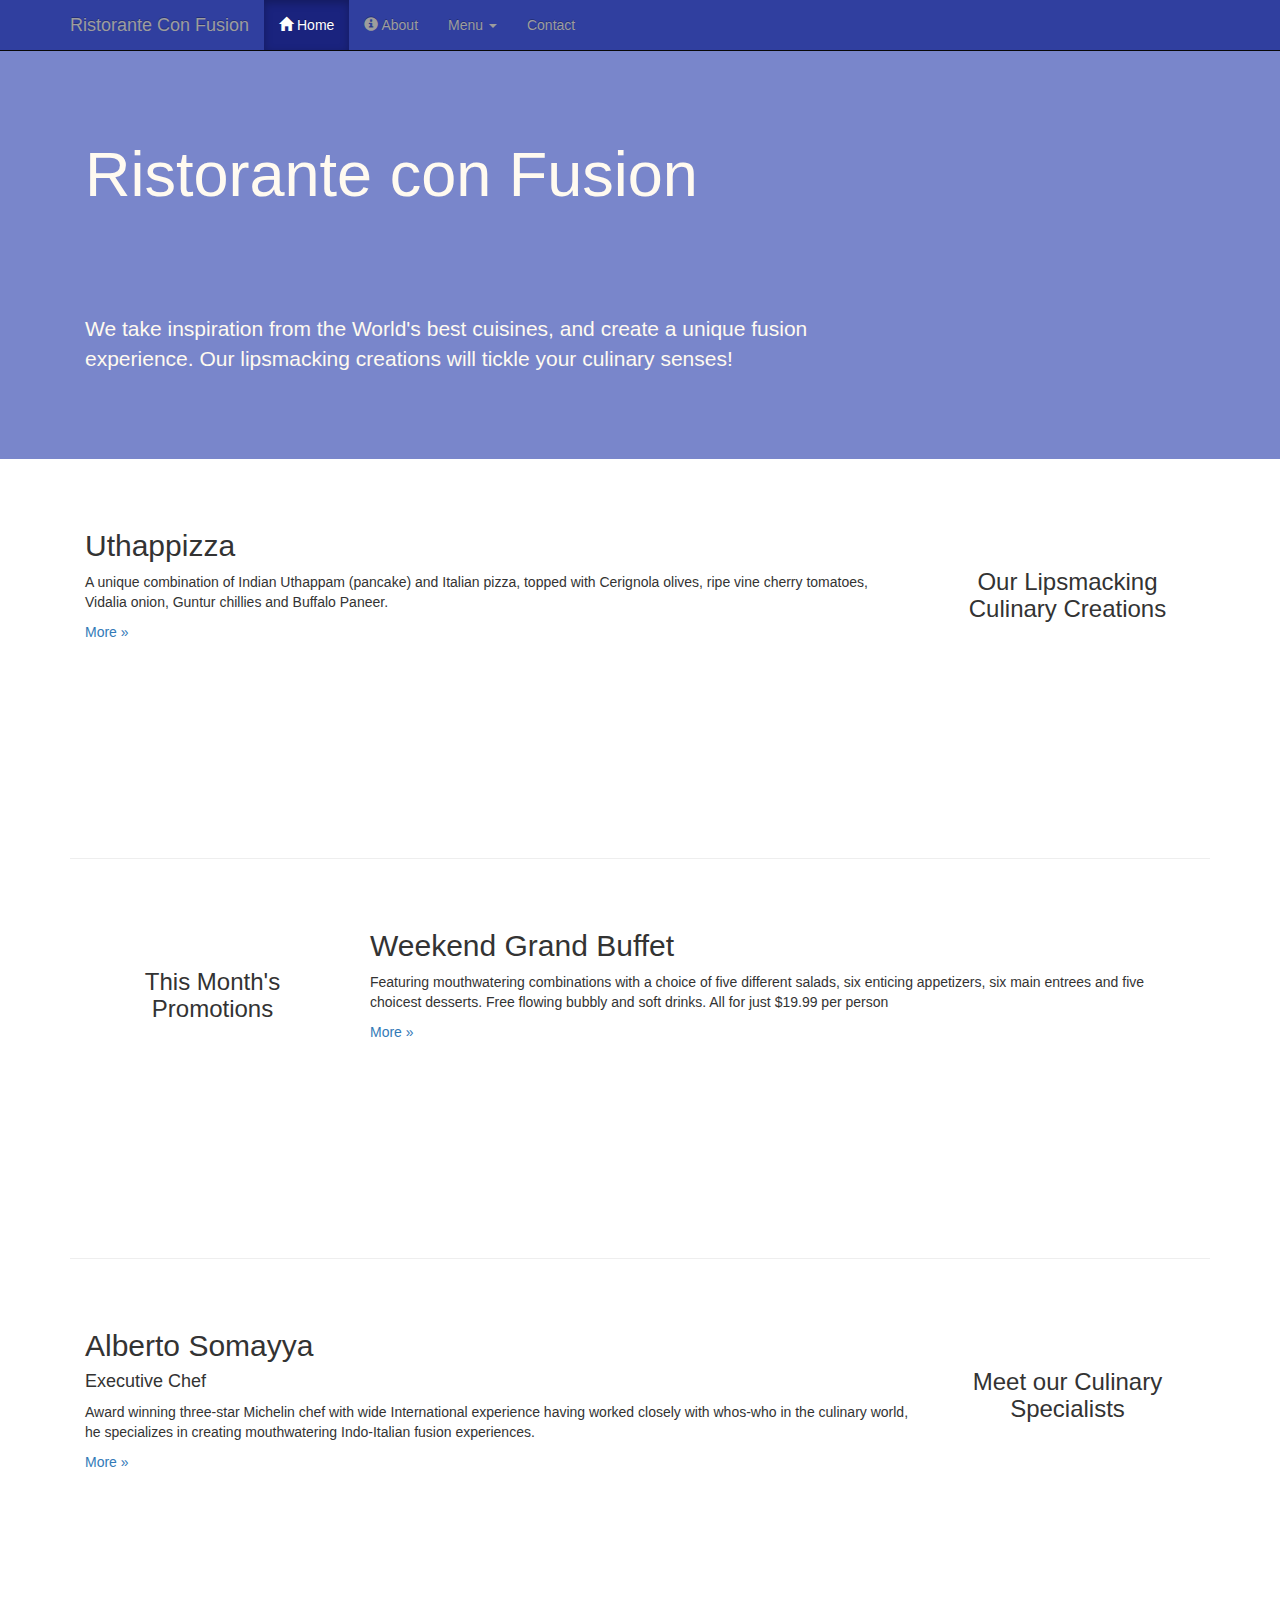
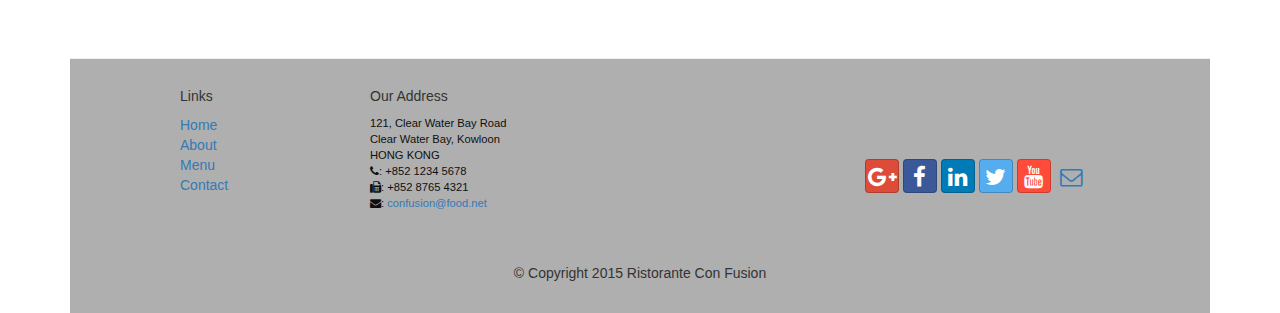
<file: conFusion/index.html>
<!DOCTYPE html>
<html lang="en">

  <head>
    <meta charset="utf-8">
    <meta http-equiz="X-UA-Compatible" content="IE=edge">
    <meta name="viewport" content="width=device-width, initial-scale=1">
    <title>Ristorante Con Fusion</title>

    <link href="css/bootstrap.min.css" rel="stylesheet">
    <link href="css/bootstrap-theme.min.css" rel="stylesheet">
    <link href="css/font-awesome.min.css" rel="stylesheet">
    <link href="css/bootstrap-social.css" rel="stylesheet">

    <link href="css/mystyles.css" rel="stylesheet">
  </head>

  <body>
    <nav class="navbar navbar-inverse navbar-fixed-top" role="navigation">
      <div class="container">
        <div class="navbar-header">
          <button type="button" class="navbar-toggle collapsed" data-toggle="collapse" data-target="#navbar" aria-expanded="false" aria-controls="navbar">
            <span class="sr-only">Toggle navigation</span>
            <span class="icon-bar"></span>
            <span class="icon-bar"></span>
            <span class="icon-bar"></span>
          </button>
          <a class="navbar-brand" href="#">Ristorante Con Fusion</a>
        </div>
        <div id="navbar" class="navbar-collapse collapse">
          <ul class="nav navbar-nav">
            <li class="active"><a href="#"><span class="glyphicon glyphicon-home" aria-hidden="true"></span> Home</a></li>
            <li><a href="aboutus.html"><span class="glyphicon glyphicon-info-sign" aria-hidden="true"></span> About</a></li>
            <li class="dropdown">
              <a href="#" class="dropdown-toggle" data-toggle="dropdown" role="button" aria-haspopup="true" aria-expanded="false"> Menu <span class="caret"></span></a>
              <ul class="dropdown-menu">
                <li><a href="#">Appetizers</a></li>
                <li><a href="#">Main Courses</a></li>
                <li><a href="#">Desserts</a></li>
                <li><a href="#">Drinks</a></li>
                <li role="separator" class="divider"></li>
                <li class="dropdown-header">Specials</li>
                <li><a href="#">Lunch Buffet</a></li>
                <li><a href="#">Weekend Brunch</a></li>
              </ul>
            </li>
            <li><a href="#">Contact</a></li>
          </ul>
        </div>
      </div>
    </nav>

    <header class="jumbotron">
      <div class="container">
        <div class="row row-header">
          <div class="col-xs-12 col-sm-8">
            <h1>Ristorante con Fusion</h1>
            <p style="padding:40px;"></p>
            <p>We take inspiration from the World's best cuisines, and create a unique fusion experience. Our lipsmacking creations will tickle your culinary senses!</p>
          </div>
          <div class="col-xs-12 col-sm-4">
          </div>
        </div>
      </div>
    </header>

    <div class="container">
      <div class="row row-content">
        <div class="col-xs-12 col-sm-3 col-sm-push-9">
          <p style="padding:20px;"></p>
          <h3 align=center>Our Lipsmacking Culinary Creations</h3>
        </div>
        <div class="col-xs-12 col-sm-9 col-sm-pull-3">
          <h2>Uthappizza</h2>
          <p>A unique combination of Indian Uthappam (pancake) and Italian pizza, topped with Cerignola olives, ripe vine cherry tomatoes, Vidalia onion, Guntur chillies and Buffalo Paneer.</p>
          <p><a  href="#">More &raquo;</a></p>
        </div>
      </div>

      <div class="row row-content">
        <div class="col-xs-12 col-sm-3">
          <p style="padding:20px;"></p>
          <h3 align=center>This Month's Promotions</h3>
        </div>
        <div class="col-xs-12 col-sm-9">
          <h2>Weekend Grand Buffet</h2>
          <p>Featuring mouthwatering combinations with a choice of five different salads, six enticing appetizers, six main entrees and five choicest desserts. Free flowing bubbly and soft drinks. All for just $19.99 per person </p>
          <p><a href="#">More &raquo;</a></p>
        </div>
      </div>

      <div class="row row-content">
        <div class="col-xs-12 col-sm-3 col-sm-push-9">
          <p style="padding:20px;"></p>
          <h3 align=center>Meet our Culinary Specialists</h3>
        </div>
        <div class="col-xs-12 col-sm-9 col-sm-pull-3">
          <h2>Alberto Somayya</h2>
          <h4>Executive Chef</h4>
          <p>Award winning three-star Michelin chef with wide International experience having worked closely with whos-who in the culinary world, he specializes in creating mouthwatering Indo-Italian fusion experiences. </p>
          <p><a href="#">More &raquo;</a></p>
        </div>
      </div>
    </div>

    <footer>
      <div class="container">
        <div class="row row-footer">
          <div class="col-xs-5 col-xs-offset-1 col-sm-2 col-sm-offset-1">
            <h5>Links</h5>
            <ul class="list-unstyled">
              <li><a href="#">Home</a></li>
              <li><a href="#">About</a></li>
              <li><a href="#">Menu</a></li>
              <li><a href="#">Contact</a></li>
            </ul>
          </div>
          <div class="col-xs-6 col-sm-5">
            <h5>Our Address</h5>
            <address>
              121, Clear Water Bay Road<br>
              Clear Water Bay, Kowloon<br>
              HONG KONG<br>
              <i class="fa fa-phone"></i>: +852 1234 5678<br>
		          <i class="fa fa-fax"></i>: +852 8765 4321<br>
		          <i class="fa fa-envelope"></i>:
              <a href="mailto:confusion@food.net">confusion@food.net</a>
            </address>
          </div>
          <div class="col-xs-12 col-sm-4">
            <div style="padding: 40px 10px;">
              <div class="nav navbar-nav" style="padding: 40px 10px;">
                <a class="btn btn-social-icon btn-google-plus" href="http://google.com/+"><i class="fa fa-google-plus"></i></a>
                <a class="btn btn-social-icon btn-facebook" href="http://www.facebook.com/profile.php?id="><i class="fa fa-facebook"></i></a>
                <a class="btn btn-social-icon btn-linkedin" href="http://www.linkedin.com/in/"><i class="fa fa-linkedin"></i></a>
                <a class="btn btn-social-icon btn-twitter" href="http://twitter.com/"><i class="fa fa-twitter"></i></a>
                <a class="btn btn-social-icon btn-youtube" href="http://youtube.com/"><i class="fa fa-youtube"></i></a>
                <a class="btn btn-social-icon" href="mailto:"><i class="fa fa-envelope-o"></i></a>
              </div>
            </div>
          </div>
          <div class="col-xs-12">
            <p style="padding:10px;"></p>
            <p align=center>© Copyright 2015 Ristorante Con Fusion</p>
          </div>
        </div>
      </div>
    </footer>

    <script src="https://ajax.googleapis.com/ajax/libs/jquery/1.11.3/jquery.min.js"></script>
    <script src="js/bootstrap.min.js"></script>

  </body>
</html>
</file>
<file: conFusion/css/mystyles.css>
.row-header {
  margin:0px auto;
  padding:0px auto;
}

.row-content {
  margin:0px auto;
  padding: 50px 0px 50px 0px;
  border-bottom: 1px ridge;
  min-height:400px;
}

.row-footer {
  background-color: #AfAfAf;
  margin:0px auto;
  padding: 20px 0px 20px 0px;
}

.jumbotron {
  padding:70px 30px 70px 30px;
  margin:0px auto;
  background: #7986CB ;
  color:floralwhite;
}

address{
  font-size:80%;
  margin:0px;
  color:#0f0f0f;
}

body{
    padding:50px 0px 0px 0px;
    z-index:0;
}

.navbar-inverse {
   background: #303F9F;
}

.navbar-inverse .navbar-nav > .active > a,
.navbar-inverse .navbar-nav > .active > a:hover,
.navbar-inverse .navbar-nav > .active > a:focus {
  color: #fff;
  background: #1A237E;
}

.navbar-inverse .navbar-nav > .open > a,
 .navbar-inverse .navbar-nav > .open > a:hover,
 .navbar-inverse .navbar-nav > .open > a:focus {
  color: #fff;
  background: #1A237E;
}

.navbar-inverse .navbar-nav .open .dropdown-menu> li> a,
.navbar-inverse .navbar-nav .open .dropdown-menu {
  background-color: #303F9F;
  color:#eeeeee;
}

.navbar-inverse .navbar-nav .open .dropdown-menu> li> a:hover {
  color:#000000;
}
</file>
